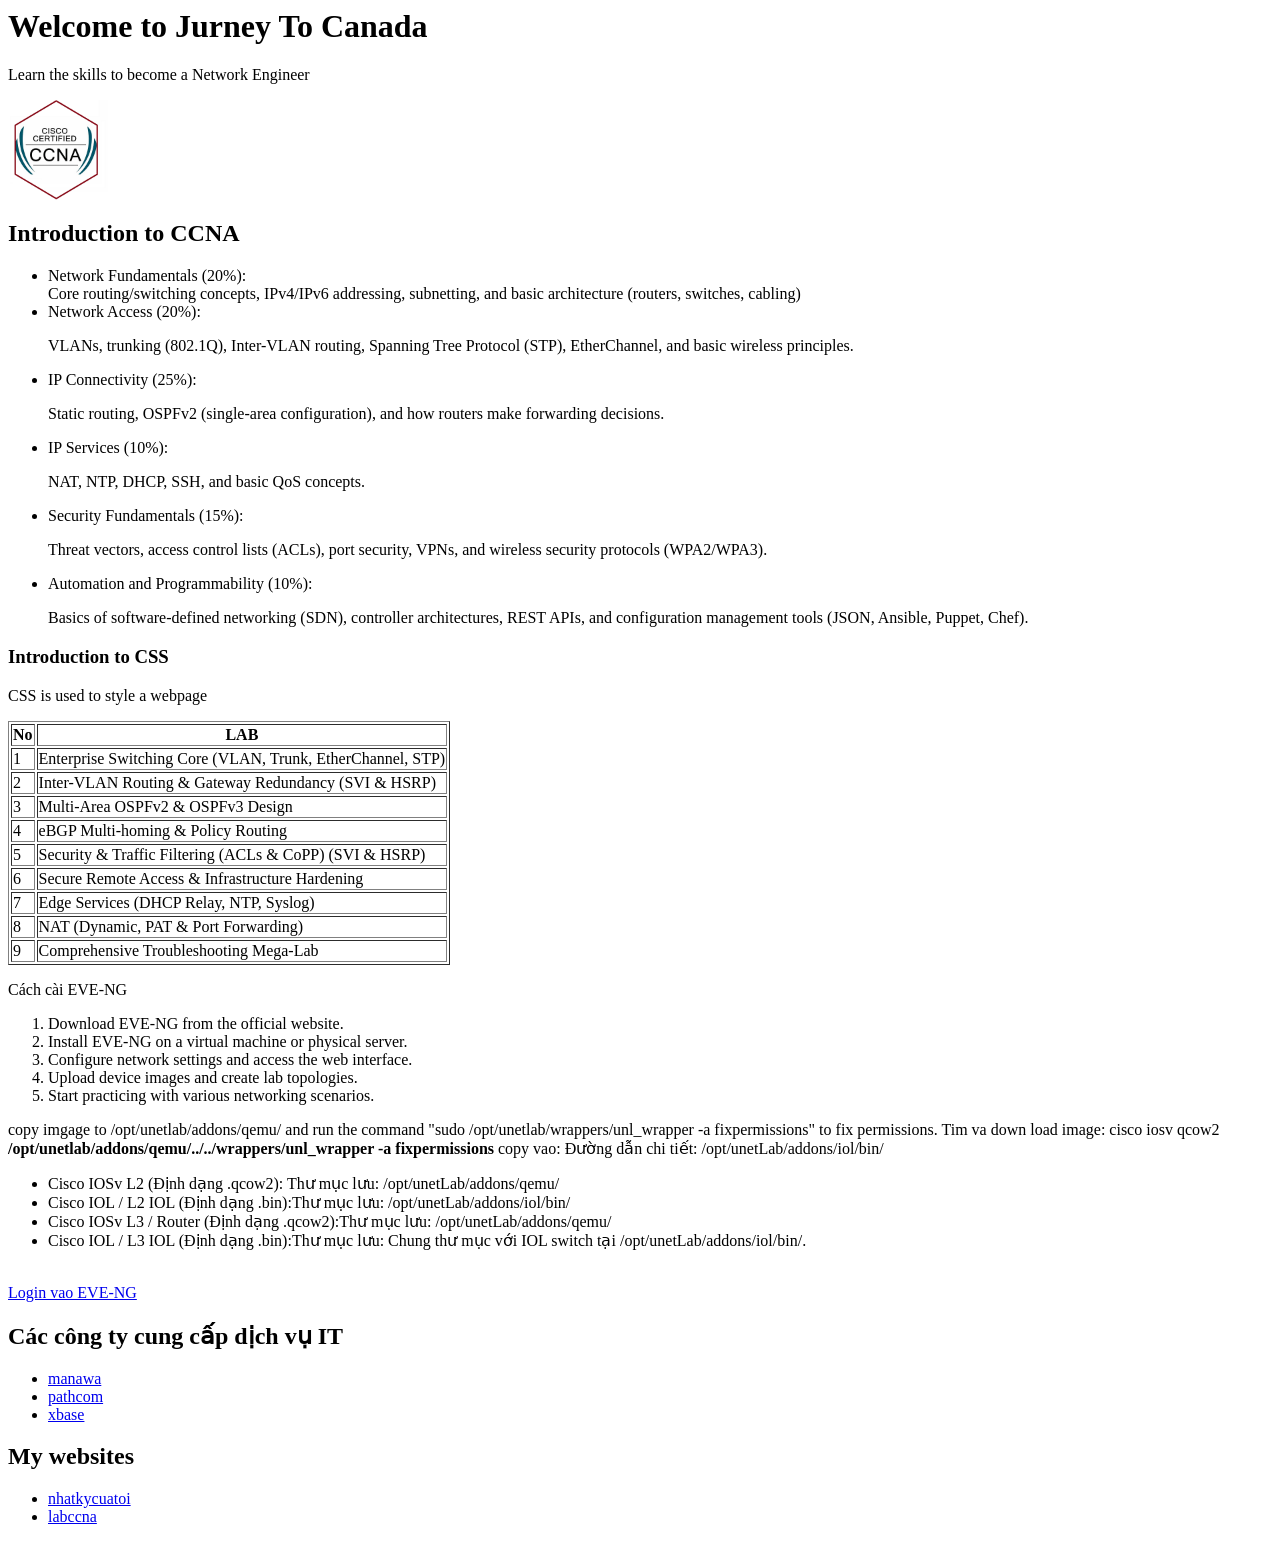
<file: index.html>
<html>
    <head>
        <title>
            CCNA
        </title>
    </head>
    <body>
        <h1><b>Welcome to Jurney To Canada</b></h1>
            <p>Learn the skills to become a Network Engineer</p>
            <img src="ccna.png" alt="ccna" style="width:100px;height:100px;">
            <h2>Introduction to CCNA</h2>
            
        <ul>
            <li>Network Fundamentals (20%): </li>
            Core routing/switching concepts, IPv4/IPv6 addressing, subnetting, and basic architecture (routers, switches, cabling)
            <li>Network Access (20%): </li>
            <p>VLANs, trunking (802.1Q), Inter-VLAN routing, Spanning Tree Protocol (STP), EtherChannel, and basic wireless principles.</p>
            <li>IP Connectivity (25%): </li>
            <p>Static routing, OSPFv2 (single-area configuration), and how routers make forwarding decisions.</p>
            <li>IP Services (10%): </li>
            <p>NAT, NTP, DHCP, SSH, and basic QoS concepts.</p>
            <li>Security Fundamentals (15%): </li>
            <p>Threat vectors, access control lists (ACLs), port security, VPNs, and wireless security protocols (WPA2/WPA3).</p>
            <li>Automation and Programmability (10%): </li>
            <p> Basics of software-defined networking (SDN), controller architectures, REST APIs, and configuration management tools (JSON, Ansible, Puppet, Chef).</p>
        </ul>        
        <h3>Introduction to CSS</h3>
            <p>CSS is used to style a webpage</p>
        <table border="1">
            <tr> <th>No</th> <th>LAB</th> </tr>
            <tr> <td>1</td>  <td>Enterprise Switching Core (VLAN, Trunk, EtherChannel, STP)</td> </tr>
            <tr> <td>2</td>  <td>Inter-VLAN Routing & Gateway Redundancy (SVI & HSRP)</td> </tr>
            <tr> <td>3</td>  <td>Multi-Area OSPFv2 & OSPFv3 Design</td> </tr>
            <tr> <td>4</td>  <td>eBGP Multi-homing & Policy Routing</td> </tr>
            <tr> <td>5</td>  <td>Security & Traffic Filtering (ACLs & CoPP) (SVI & HSRP)</td> </tr>
            <tr> <td>6</td>  <td>Secure Remote Access & Infrastructure Hardening</td> </tr>
            <tr> <td>7</td>  <td>Edge Services (DHCP Relay, NTP, Syslog)</td> </tr>
            <tr> <td>8</td>  <td>NAT (Dynamic, PAT & Port Forwarding)</td> </tr>
            <tr> <td>9</td>  <td>Comprehensive Troubleshooting Mega-Lab</td> </tr>
        </table>
    <p>Cách cài EVE-NG
        <ol>
            <li>Download EVE-NG from the official website.</li>
            <li>Install EVE-NG on a virtual machine or physical server.</li>
            <li>Configure network settings and access the web interface.</li>
            <li>Upload device images and create lab topologies.</li>
            <li>Start practicing with various networking scenarios.</li>
        </ol>
        copy imgage to /opt/unetlab/addons/qemu/ and run the command "sudo /opt/unetlab/wrappers/unl_wrapper -a fixpermissions" to fix permissions.
        Tim va down load image: cisco iosv qcow2 
        <b>/opt/unetlab/addons/qemu/../../wrappers/unl_wrapper -a fixpermissions</b>
        copy vao:
        Đường dẫn chi tiết: /opt/unetLab/addons/iol/bin/
        <ul>
            <li>Cisco IOSv L2 (Định dạng .qcow2): Thư mục lưu: /opt/unetLab/addons/qemu/</li>
            <li>Cisco IOL / L2 IOL (Định dạng .bin):Thư mục lưu: /opt/unetLab/addons/iol/bin/</li>
            <li>Cisco IOSv L3 / Router (Định dạng .qcow2):Thư mục lưu: /opt/unetLab/addons/qemu/</li>
            <li>Cisco IOL / L3 IOL (Định dạng .bin):Thư mục lưu: Chung thư mục với IOL switch tại /opt/unetLab/addons/iol/bin/.</li>
        </ul>
        
 <br>
        <a href="https://127.0.0.1:8443/#/login" target="_blank">Login vao EVE-NG</a>
    </p>
    <h2>Các công ty cung cấp dịch vụ IT</h2>
    <ul>
        <li><a href="https://manawa.ca/about-us/" target="_blank">manawa</a></li>
        <li><a href="https://www.pathcom.com/" target="_blank">pathcom</a></li>
        <li><a href="https://www.xbase.com/" target="_blank">xbase</a></li>
    </ul>
    <h2>My websites</h2>
    <ul>
        <li><a href="https://erickhoaphan.github.io/TEST/blog.html" target="_blank">nhatkycuatoi</a></li>
        <li><a href="https://erickhoaphan.github.io/TEST/labccna.html" target="_blank">labccna</a></li>
    </ul>
  
    </body>
</html>
</file>
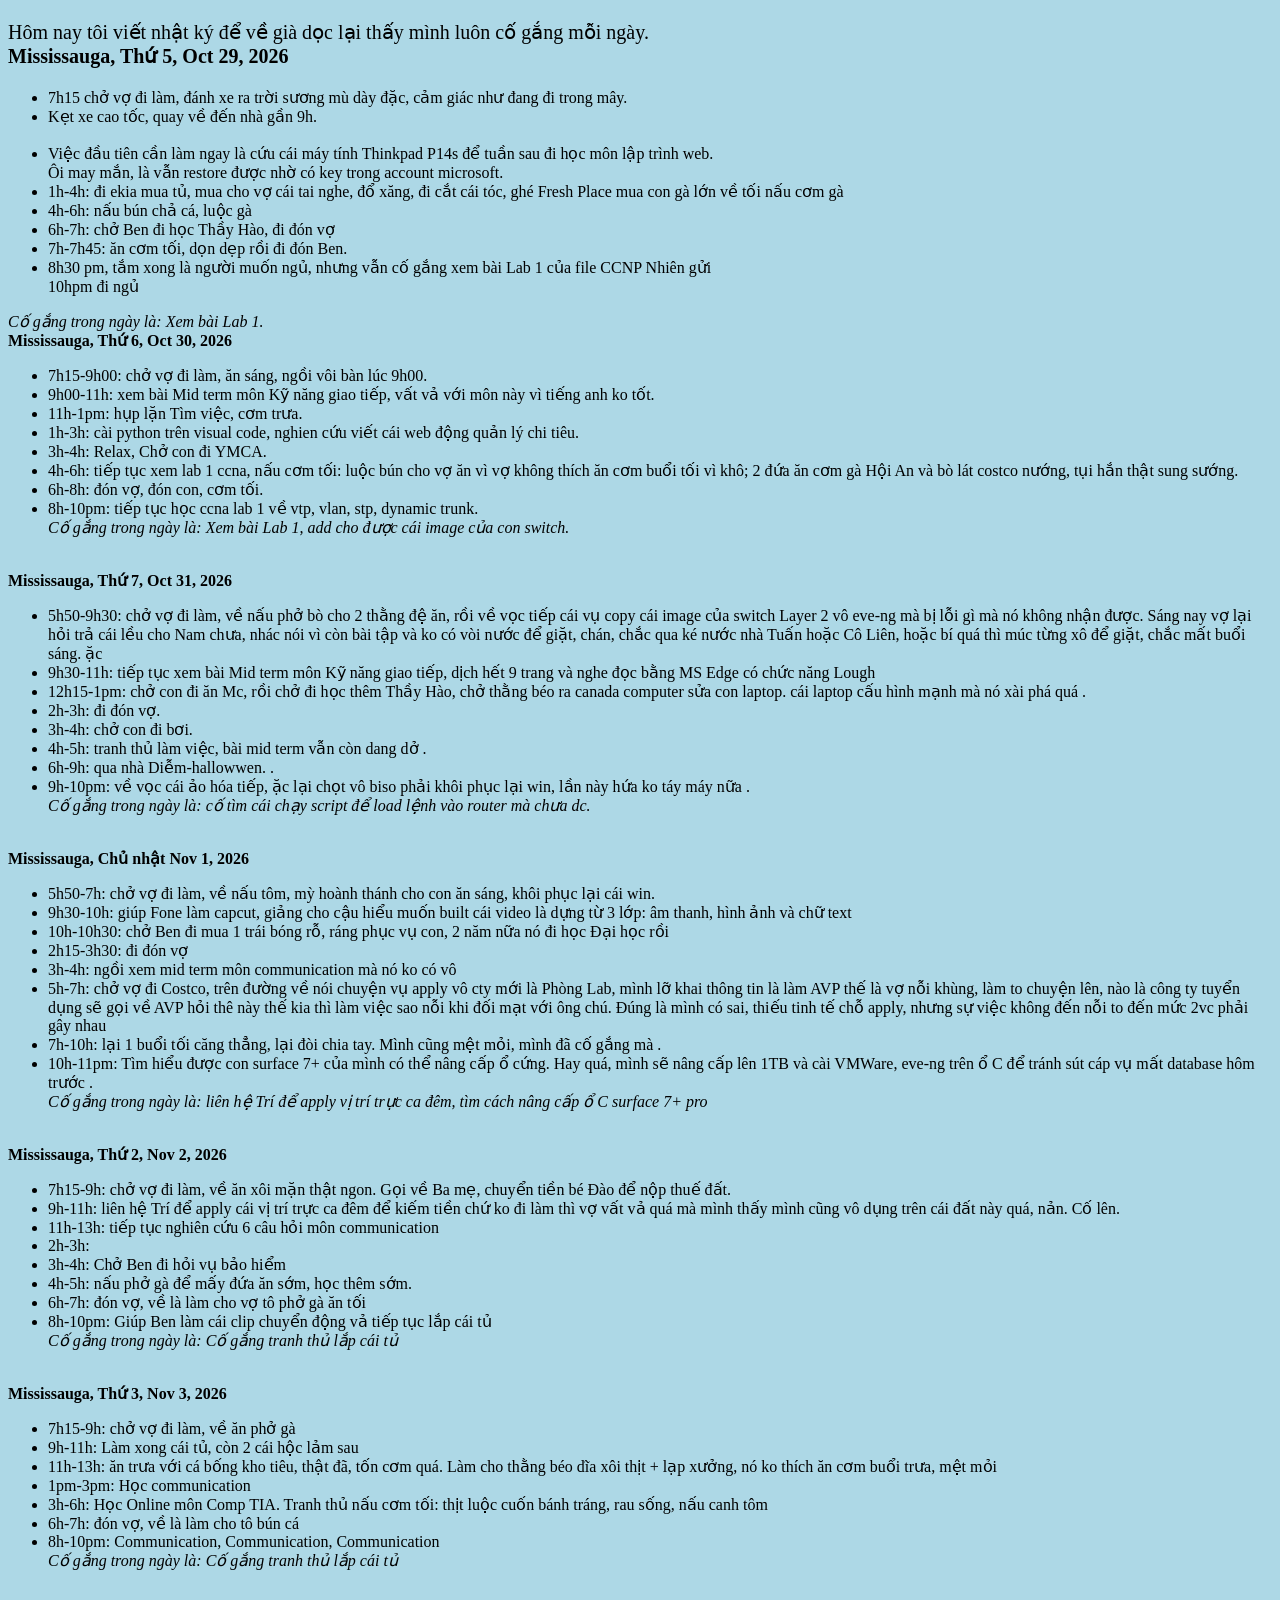
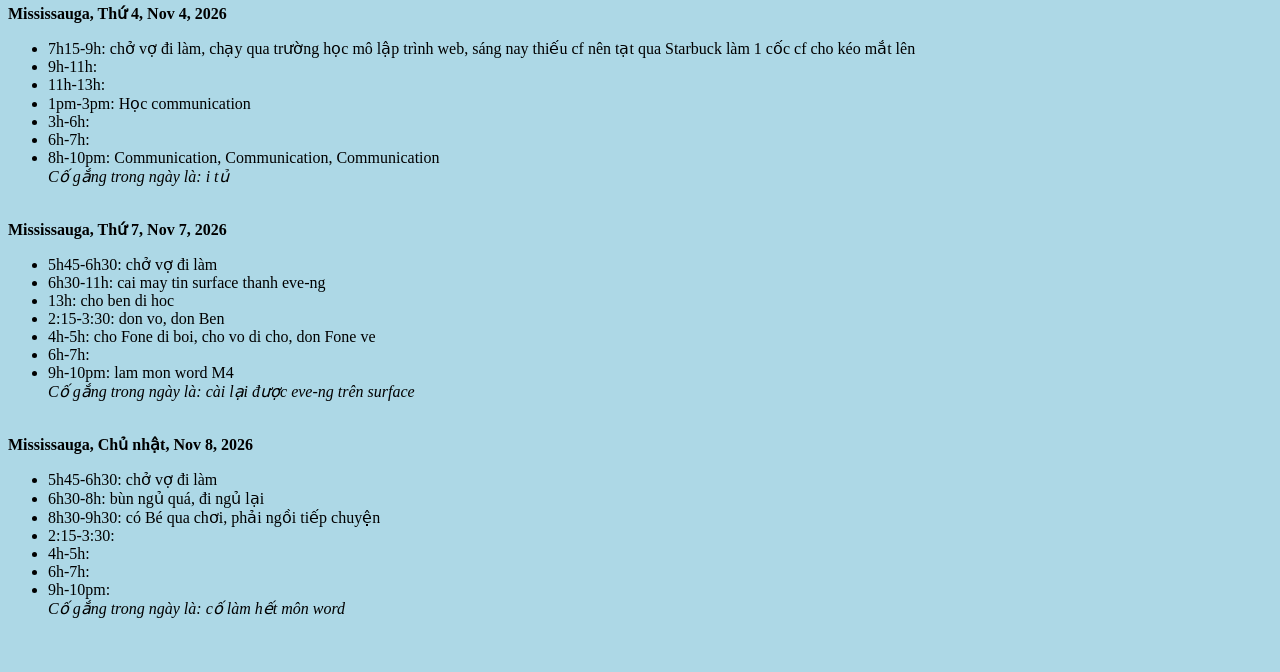
<file: blog.html>
<!DOCTYPE html>
<html lang="en">
  <body>
    <head>
     <title>
      NHAT KY CO GANG MOI NGAY
     </title> 
     <!---------------------Style CSS--------------->
    <style>
        body {background-color:lightblue;}
        h1 {
            color: white;
            background-color:red;
            text-align: center; 
            font-size: 25px;
            }

        p   {
            font-family: verdana;
            font-size: 20px; }
    </style>
<!-------------------------------------------------------->
    </head>
    <p>
      Hôm nay tôi viết nhật ký để về già dọc lại thấy mình luôn cố gắng mỗi ngày. <br>
      <b>Mississauga, Thứ 5, Oct 29, 2026</b> <br>
      <ul>
          <li> 7h15 chở vợ đi làm, đánh xe ra trời sương mù dày đặc, cảm giác như đang đi trong mây.</li>
      <li>Kẹt xe cao tốc, quay về đến nhà gần 9h.</li>
           <br>
      <li>Việc đầu tiên cần làm ngay là cứu cái máy tính Thinkpad P14s để tuần sau đi học môn lập trình web.</li>
      Ôi may mắn, là vẫn restore được nhờ có key trong account microsoft. <br>
      <li>1h-4h: đi ekia mua tủ, mua cho vợ cái tai nghe, đổ xăng, đi cắt cái tóc, ghé Fresh Place mua con gà lớn về tối nấu cơm gà</li>
      <li>4h-6h: nấu bún chả cá, luộc gà<div class=""></div></li>
      <li>6h-7h: chở Ben đi học Thầy Hào, đi đón vợ<div class=""></div></li>
      <li>7h-7h45: ăn cơm tối, dọn dẹp rồi đi đón Ben.</li>
      <li>8h30 pm, tắm xong là người muốn ngủ, nhưng vẫn cố gắng xem bài Lab 1 của file CCNP Nhiên gửi <br>
      10hpm đi ngủ<div class=""></div></li>
      </ul>
      
      <i>Cố gắng trong ngày là: Xem bài Lab 1.</i> <br>

      <b>Mississauga, Thứ 6, Oct 30, 2026</b> <br>
      <ul>
          <li>7h15-9h00: chở vợ đi làm, ăn sáng, ngồi vôi bàn lúc 9h00.</li>
          <li>9h00-11h: xem bài Mid term môn Kỹ năng giao tiếp, vất vả với môn này vì tiếng anh ko tốt.</li>
          <li>11h-1pm: hụp lặn Tìm việc, cơm trưa.</li>
          <li>1h-3h: cài python trên visual code, nghien cứu viết cái web động quản lý chi tiêu.</li>
          <li>3h-4h: Relax, Chở con đi YMCA.</li>
          <li>4h-6h: tiếp tục xem lab 1 ccna, nấu cơm tối: luộc bún cho vợ ăn vì vợ không thích ăn cơm buổi tối vì khô; 2 đứa ăn cơm gà Hội An và bò lát costco nướng, tụi hắn thật sung sướng.</li>
          <li>6h-8h: đón vợ, đón con, cơm tối.</li>
          <li>8h-10pm: tiếp tục học ccna lab 1 về vtp, vlan, stp, dynamic trunk.</li>
      <i>Cố gắng trong ngày là: Xem bài Lab 1, add cho được cái image của con switch.</i> <br>                  
      </ul>
       <br>
       <b>Mississauga, Thứ 7, Oct 31, 2026</b> <br>
      <ul>
          <li>5h50-9h30: chở vợ đi làm, về nấu phở bò cho 2 thằng đệ ăn, rồi về vọc tiếp cái vụ copy cái image của switch Layer 2 vô eve-ng mà bị lỗi gì mà nó không nhận được. Sáng nay vợ lại hỏi trả cái lều cho Nam chưa, nhác nói vì còn bài tập và ko có vòi nước để giặt, chán, chắc qua ké nước nhà Tuấn hoặc Cô Liên, hoặc bí quá thì múc từng xô để giặt, chắc mất buổi sáng. ặc</li> 
          <li>9h30-11h: tiếp tục xem bài Mid term môn Kỹ năng giao tiếp, dịch hết 9 trang và nghe đọc bằng MS Edge có chức năng Lough </li>
          <li>12h15-1pm: chở con đi ăn Mc, rồi chở đi học thêm Thầy Hào, chở thằng béo ra canada computer sửa con laptop. cái laptop cấu hình mạnh mà nó xài phá quá .</li>
          <li>2h-3h: đi đón vợ.</li>
          <li>3h-4h: chở con đi bơi.</li>
          <li>4h-5h: tranh thủ làm việc, bài mid term vẫn còn dang dở .</li>
          <li>6h-9h: qua nhà Diễm-hallowwen.  .</li>
          <li>9h-10pm: về vọc cái ảo hóa tiếp, ặc lại chọt vô biso phải khôi phục lại win, lần này hứa ko táy máy nữa .</li>
      <i>Cố gắng trong ngày là: cố tìm cái chạy script để load lệnh vào router mà chưa dc.</i> <br>                  
      </ul>
       <br>
<b>Mississauga, Chủ nhật Nov 1, 2026</b> <br>
      <ul>
          <li>5h50-7h: chở vợ đi làm, về nấu tôm, mỳ hoành thánh cho con ăn sáng, khôi phục lại cái win.</li> 
          <li>9h30-10h: giúp Fone làm capcut, giảng cho cậu hiểu muốn built cái video là dựng từ 3 lớp: âm thanh, hình ảnh và chữ text </li>
          <li>10h-10h30: chở Ben đi mua 1 trái bóng rỗ, ráng phục vụ con, 2 năm nữa nó đi học Đại học rồi </li>
          <li>2h15-3h30: đi đón vợ </li>
          <li>3h-4h: ngồi xem mid term môn communication mà nó ko có vô</li>
          <li>5h-7h: chở vợ đi Costco, trên đường về nói chuyện vụ apply vô cty mới là Phòng Lab, mình lỡ khai thông tin là làm AVP thế là vợ nỗi khùng, làm to chuyện lên, nào là công ty tuyển dụng sẽ gọi về AVP hỏi thê này thế kia thì làm việc sao nỗi khi đối mạt với ông chú. Đúng là mình có sai, thiếu tinh tế chỗ apply, nhưng sự việc không đến nỗi to đến mức 2vc phải gây nhau </li>
          <li>7h-10h: lại 1 buổi tối căng thẳng, lại đòi chia tay. Mình cũng mệt mỏi, mình đã cố gắng mà   .</li>
          <li>10h-11pm: Tìm hiểu được con surface 7+ của mình có thể nâng cấp ổ cứng. Hay quá, mình sẽ nâng cấp lên 1TB và cài VMWare, eve-ng trên ổ C để tránh sút cáp vụ mất database hôm trước .</li>
      <i>Cố gắng trong ngày là: liên hệ Trí để apply vị trí trực ca đêm, tìm cách nâng cấp ổ C surface 7+ pro</i> <br>                  
      </ul>
       <br>
<b>Mississauga, Thứ 2, Nov 2, 2026</b> <br>
      <ul>
          <li>7h15-9h: chở vợ đi làm, về ăn xôi mặn thật ngon. Gọi về Ba mẹ, chuyển tiền bé Đào để nộp thuế đất.</li> 
          <li>9h-11h: liên hệ Trí để apply cái vị trí trực ca đêm để kiếm tiền chứ ko đi làm thì vợ vất vả quá mà mình thấy mình cũng vô dụng trên cái đất này quá, nản. Cố lên.</li>
          <li>11h-13h: tiếp tục nghiên cứu 6 câu hỏi môn communication</li>
          <li>2h-3h: </li>
          <li>3h-4h: Chở Ben đi hỏi vụ bảo hiểm</li>
          <li>4h-5h: nấu phở gà để mấy đứa ăn sớm, học thêm sớm.</li>
          <li>6h-7h: đón vợ, về là làm cho vợ tô phở gà ăn tối</li>
          <li>8h-10pm: Giúp Ben làm cái clip chuyển động vả tiếp tục lắp cái tủ</li>
      <i>Cố gắng trong ngày là: Cố gắng tranh thủ lắp cái tủ</i> <br>                  
      </ul>
       <br>
<b>Mississauga, Thứ 3, Nov 3, 2026</b> <br>
      <ul>
          <li>7h15-9h: chở vợ đi làm, về ăn phở gà</li> 
          <li>9h-11h: Làm xong cái tủ, còn 2 cái hộc lảm sau</li>
          <li>11h-13h: ăn trưa với cá bống kho tiêu, thật đã, tốn cơm quá. Làm cho thằng béo dĩa xôi thịt + lạp xưởng, nó ko thích ăn cơm buổi trưa, mệt mỏi</li>
          <li>1pm-3pm: Học communication</li>
          <li>3h-6h: Học Online môn Comp TIA. Tranh thủ nấu cơm tối: thịt luộc cuốn bánh tráng, rau sống, nấu canh tôm</li>
          <li>6h-7h: đón vợ, về là làm cho tô bún cá</li>
          <li>8h-10pm: Communication, Communication, Communication</li>
      <i>Cố gắng trong ngày là: Cố gắng tranh thủ lắp cái tủ</i> <br>                  
      </ul>
       <br>

 <b>Mississauga, Thứ 4, Nov 4, 2026</b> <br>
      <ul>
          <li>7h15-9h: chở vợ đi làm, chạy qua trường học mô lập trình web, sáng nay thiếu cf nên tạt qua Starbuck làm 1 cốc cf cho kéo mắt lên</li> 
          <li>9h-11h: </li>
          <li>11h-13h: </li>
          <li>1pm-3pm: Học communication</li>
          <li>3h-6h: </li>
          <li>6h-7h: </li>
          <li>8h-10pm: Communication, Communication, Communication</li>
      <i>Cố gắng trong ngày là: i tủ</i> <br>                  
      </ul>
       <br>      
<b>Mississauga, Thứ 7, Nov 7, 2026</b> <br>
      <ul>
          <li>5h45-6h30: chở vợ đi làm</li> 
          <li>6h30-11h: cai may tin surface thanh eve-ng</li>
          <li>13h: cho ben di hoc </li>
          <li>2:15-3:30: don vo, don Ben</li>
          <li>4h-5h: cho Fone di boi, cho vo di cho, don Fone ve </li>
          <li>6h-7h: </li>
          <li>9h-10pm: lam mon word M4</li>
      <i>Cố gắng trong ngày là: cài lại được eve-ng trên surface</i> <br>                  
      </ul>
       <br>    
<b>Mississauga, Chủ nhật, Nov 8, 2026</b> <br>
      <ul>
          <li>5h45-6h30: chở vợ đi làm</li> 
          <li>6h30-8h: bùn ngủ quá, đi ngủ lại</li>
          <li>8h30-9h30: có Bé qua chơi, phải ngồi tiếp chuyện </li>
          <li>2:15-3:30: </li>
          <li>4h-5h:  </li>
          <li>6h-7h: </li>
          <li>9h-10pm: </li>
      <i>Cố gắng trong ngày là: cố làm hết môn word</i> <br>                  
      </ul>
       <br> 
    </p>
  </body>
</html>
</file>
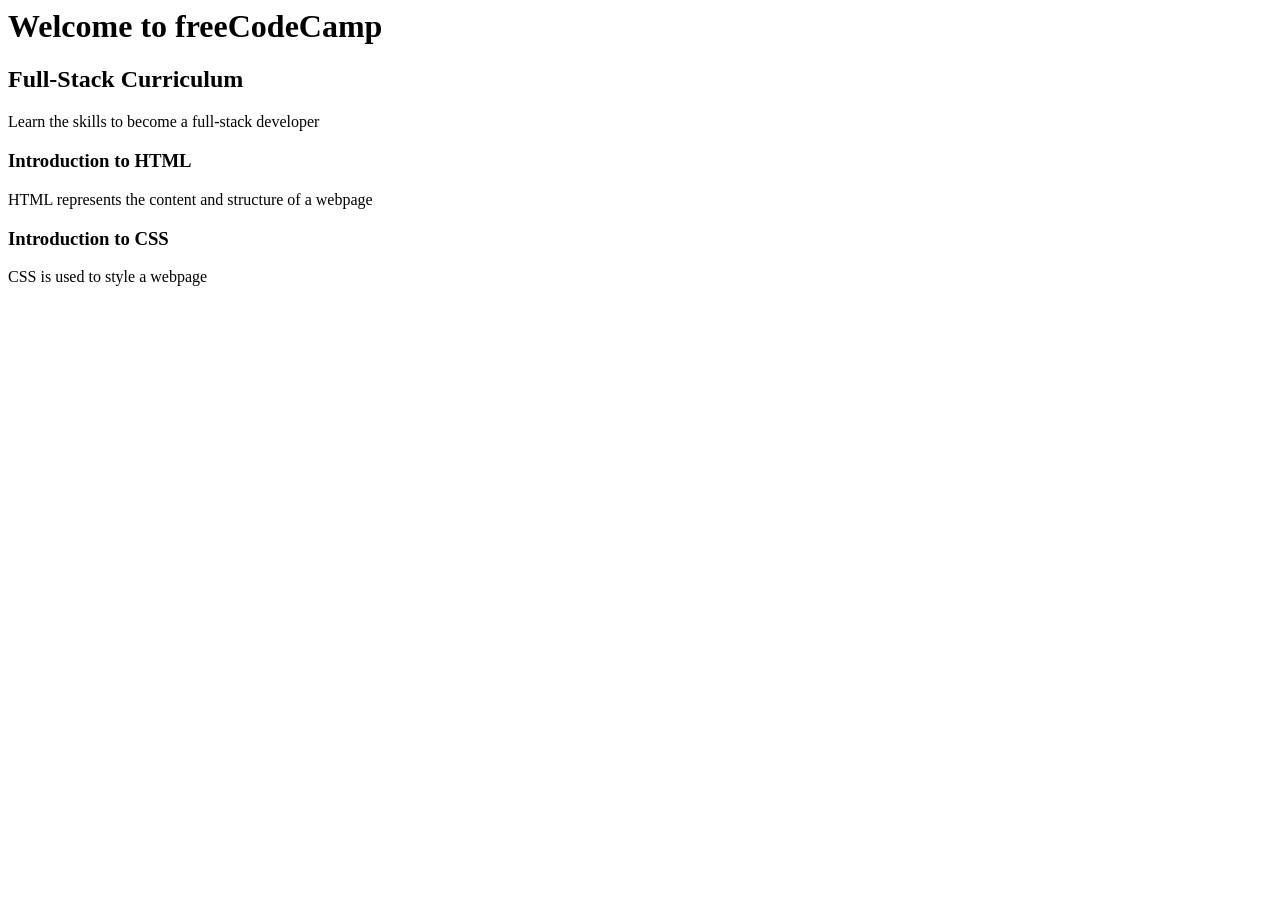
<file: index (1).html>
<html>
    <head>
        <title>
            Inclass Ex. #1-16 Sep-2026
        </title>
    </head>
    <body>
<h1>Welcome to freeCodeCamp</h1>
<h2>Full-Stack Curriculum</h2>
<p>Learn the skills to become a full-stack developer</p>

<h3>Introduction to HTML</h3>
<p>HTML represents the content and structure of a webpage</p>

<h3>Introduction to CSS</h3>
<p>CSS is used to style a webpage</p>

</body>
</html>
</file>
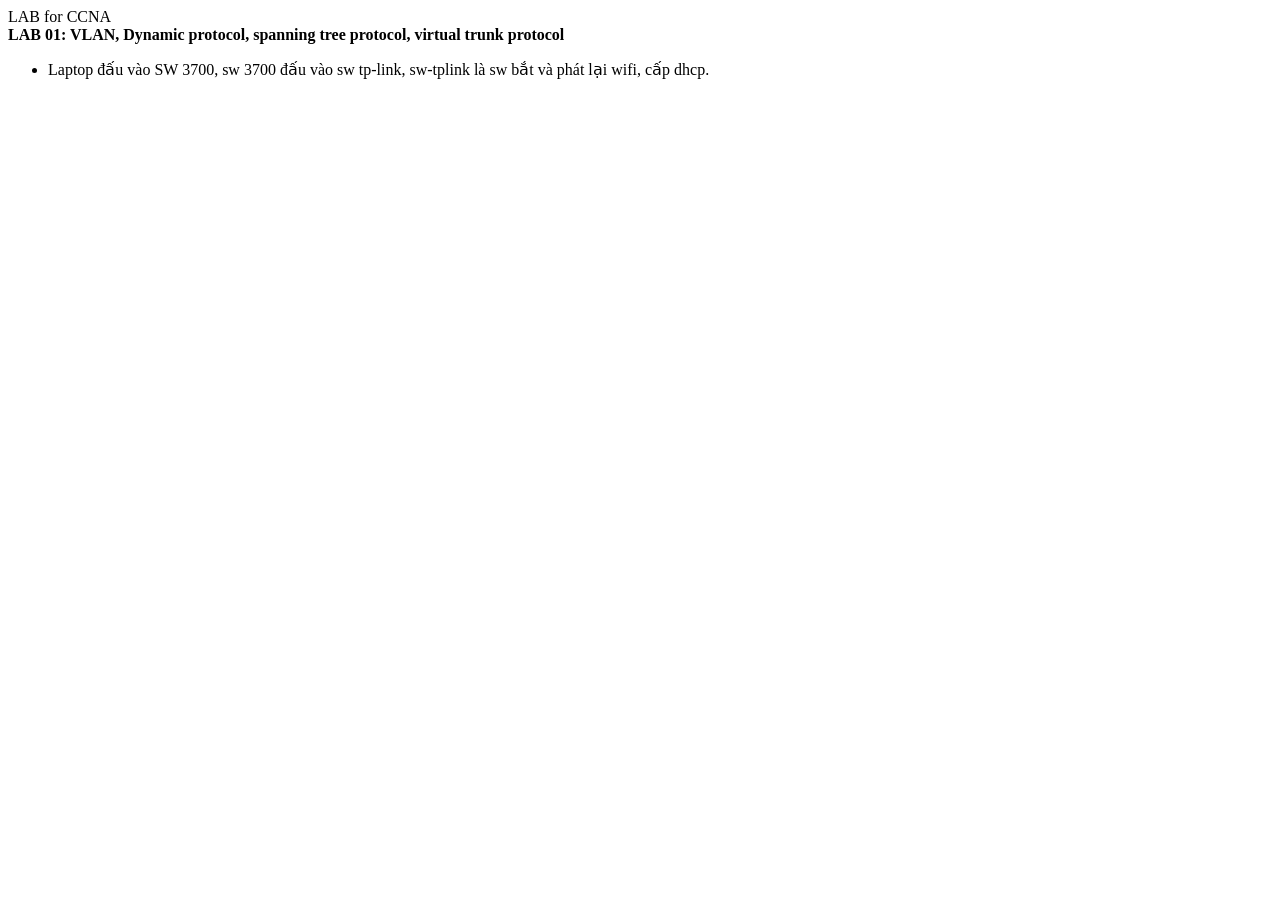
<file: labccna.html>
<html>
  <body>
    <head>
      LAB for CCNA <br>
    </head>
    <b>LAB 01: VLAN, Dynamic protocol, spanning tree protocol, virtual trunk protocol</b>
    <ul>
      <li>Laptop đấu vào SW 3700, sw 3700 đấu vào sw tp-link, sw-tplink là sw bắt và phát lại wifi, cấp dhcp.</li>
    </ul>
  </body>
</html>
</file>
